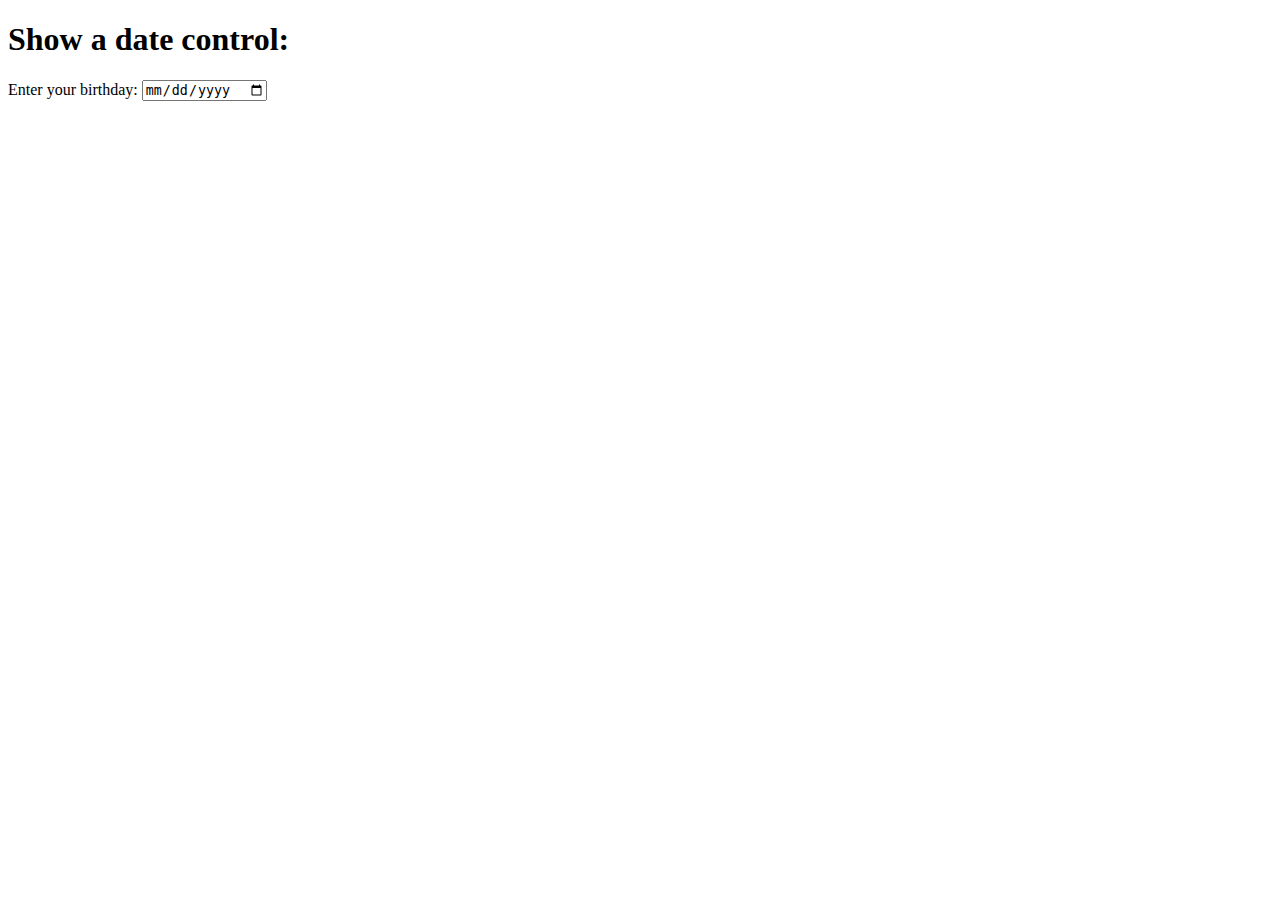
<file: Bootstrap/bootstrap-4.3.1-dist/css/index.html>
<!DOCTYPE html>
<html>
  <body>
    <h1>Show a date control:</h1>

    <!-- <form action="/action_page.php">
      Birthday: <input type="date" name="bday" />
      <input type="submit" />
    </form>

    <p>
      <strong>Note:</strong> type="date" is not supported in Safari or Internet
      Explorer 11 (or earlier).
    </p> -->

    <form>
      <div>
        <label for="bday">Enter your birthday:</label>
        <input type="date" id="bday" name="bday" />
      </div>
    </form>
  </body>
</html>
</file>
